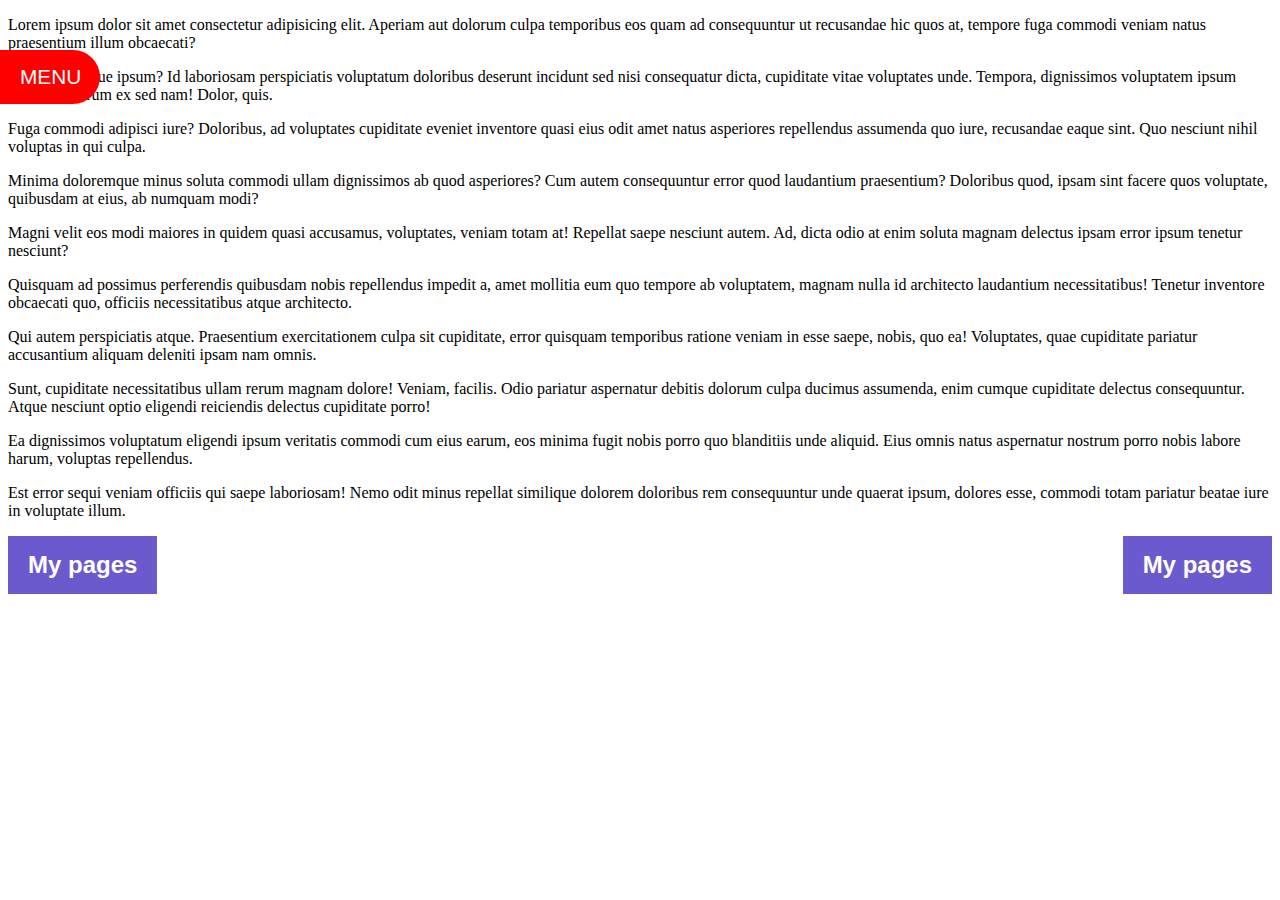
<file: index2.html>
<!DOCTYPE html>
<html lang="en">

<head>
  <meta charset="UTF-8">
  <meta http-equiv="X-UA-Compatible" content="IE=edge">
  <meta name="viewport" content="width=device-width, initial-scale=1.0">
  <link rel="stylesheet" href="style2.css">
  <title>Document</title>
</head>

<body>
  <!-- <div class="example-1">
    <div class="example-2">
      <div class="example-3">
    
      </div>
    </div>
  </div> -->
  <p>Lorem ipsum dolor sit amet consectetur adipisicing elit. Aperiam aut dolorum culpa temporibus eos quam ad
    consequuntur ut recusandae hic quos at, tempore fuga commodi veniam natus praesentium illum obcaecati?</p>
  <p>Dolorum, itaque ipsum? Id laboriosam perspiciatis voluptatum doloribus deserunt incidunt sed nisi consequatur
    dicta, cupiditate vitae voluptates unde. Tempora, dignissimos voluptatem ipsum nulla non earum ex sed nam! Dolor,
    quis.</p>
  <p>Fuga commodi adipisci iure? Doloribus, ad voluptates cupiditate eveniet inventore quasi eius odit amet natus
    asperiores repellendus assumenda quo iure, recusandae eaque sint. Quo nesciunt nihil voluptas in qui culpa.</p>
  <p>Minima doloremque minus soluta commodi ullam dignissimos ab quod asperiores? Cum autem consequuntur error quod
    laudantium praesentium? Doloribus quod, ipsam sint facere quos voluptate, quibusdam at eius, ab numquam modi?</p>
  <p>Magni velit eos modi maiores in quidem quasi accusamus, voluptates, veniam totam at! Repellat saepe nesciunt autem.
    Ad, dicta odio at enim soluta magnam delectus ipsam error ipsum tenetur nesciunt?</p>
  <p>Quisquam ad possimus perferendis quibusdam nobis repellendus impedit a, amet mollitia eum quo tempore ab
    voluptatem, magnam nulla id architecto laudantium necessitatibus! Tenetur inventore obcaecati quo, officiis
    necessitatibus atque architecto.</p>
  <p>Qui autem perspiciatis atque. Praesentium exercitationem culpa sit cupiditate, error quisquam temporibus ratione
    veniam in esse saepe, nobis, quo ea! Voluptates, quae cupiditate pariatur accusantium aliquam deleniti ipsam nam
    omnis.</p>
  <p>Sunt, cupiditate necessitatibus ullam rerum magnam dolore! Veniam, facilis. Odio pariatur aspernatur debitis
    dolorum culpa ducimus assumenda, enim cumque cupiditate delectus consequuntur. Atque nesciunt optio eligendi
    reiciendis delectus cupiditate porro!</p>
  <p>Ea dignissimos voluptatum eligendi ipsum veritatis commodi cum eius earum, eos minima fugit nobis porro quo
    blanditiis unde aliquid. Eius omnis natus aspernatur nostrum porro nobis labore harum, voluptas repellendus.</p>
  <p>Est error sequi veniam officiis qui saepe laboriosam! Nemo odit minus repellat similique dolorem doloribus rem
    consequuntur unde quaerat ipsum, dolores esse, commodi totam pariatur beatae iure in voluptate illum.</p>
  <div class="container">
    <div class="dropdown dropdown-left-side">
      <button>My pages</button>
      <ul>
        <li><a href="#">Home</a></li>
        <li><a href="#">About</a></li>
        <li><a href="#">Services</a></li>
        <li><a href="#">My portfolio</a></li>
        <li><a href="#">Contact us</a></li>
      </ul>
    </div>

    <div class="dropdown dropdown-right-side">
      <button>My pages</button>
      <ul>
        <li><a href="#">Home</a></li>
        <li><a href="#">About</a></li>
        <li><a href="#">Services</a></li>
        <li><a href="#">My portfolio</a></li>
        <li><a href="#">Contact us</a></li>
      </ul>
    </div>
  </div>

  <aside class="offcanvas">
    <ul>
      <li><a href="#">Home</a></li>
      <li><a href="#">About</a></li>
      <li><a href="#">Services</a></li>
      <li><a href="#">My portfolio</a></li>
      <li><a href="#">Contact us</a></li>
    </ul>
    <button>Menu</button>
  </aside>
  <div class="overlay"></div>
</body>

</html>
</file>
<file: style2.css>
/* /* .example-1 {
  width: 300px;
  height: 300px;
  background-color: greenyellow;
}
.example-2 {
  width: 200px;
  height: 200px;
  background-color: thistle;
}
.example-3 {
  padding: 50px;
  background-color: skyblue;
  width: 100px;
  height: 100px;
  position: absolute;
  top: 10px;
  right: 10px;
}
body {
  margin: 0;
  /* display: flex;
  justify-content: center;
  align-items: center; 
}
html, body {
  height: 100%;
}  */
.container {
  display: flex;
  justify-content: space-between;
}
.dropdown {
  display: flex;
  flex-direction: row;
  position: relative;
}
.dropdown.dropdown-right-side {
  display: flex;

  position: relative;
}

.dropdown button {
  padding: 15px 20px;
  border: none;
  background-color: slateblue;
  font-size: 1.5rem;
  color: white;
  font-weight: bold;
  margin: 0;
}
.dropdown button:hover {
  background-color: rgb(81, 69, 160);
  cursor: pointer;
}
.dropdown ul {
  list-style-type: none;
  margin: 0;
  left: 100%;
  padding: 0;
  display: none;
  flex-direction: column;
  min-width: 250px;
  position: absolute;
}
.dropdown.dropdown-right-side ul {
  list-style-type: none;
  margin: 0;
  right: 100%;
  padding: 0;
  display: none;
  flex-direction: column;
  min-width: 250px;
  position: absolute;
}
.dropdown a {
  padding: 15px;
  background-color: rgb(115, 101, 206);
  color: white;
  font-weight: bold;
  text-decoration: none;
  font-size: 1.5rem;
  padding: 15px 20px;
  display: block;
}
.dropdown a:hover {
  background-color: rgb(81, 69, 160);
  cursor: pointer;
}
.dropdown:hover ul {
  display: flex;
}

/* Menu */
.offcanvas {
  position: fixed;
  top: 0;
  left: -250px;
  bottom: 0;
  z-index: 1;
  display: flex;
  align-items: flex-start;
  transition: all 0.5s ease-in;
}
.offcanvas:hover {
  left: 0cm;
}
.offcanvas ul {
  list-style-type: none;
  margin: 0;
  padding: 0;
  flex-direction: column;
  height: 100%;
  width: 250px;
  background-color: red;
}
.offcanvas a {
  padding: 15px 20px;
  color: white;
  text-decoration: none;
  font-size: 1.5rem;
  display: block;
}
.offcanvas button {
  background-color: red;
  border: none;
  color: white;
  margin: 0;
  width: 100px;
  margin-top: 50px;
  padding: 15px 20px;
  font-size: 1.3rem;
  text-transform: uppercase;
  border-top-right-radius: 50px;
  border-bottom-right-radius: 50px;
  margin-right: -100px;
}
.offcanvas a:hover {
  background-color: rgb(170, 2, 2);
  cursor: pointer;
}
.overlay {
  background-color: rgba(0, 0, 0, 0.4);
  position: fixed;
  opacity: 0;
  top: 0;
  left: 0;
  right: 0;
  bottom: 0;
  display: none;
  transition: all 0.3s;
}
.offcanvas:hover + .overlay {
  display: block;
  opacity: 0.5;
}
.offcanvas.offcanvas-right {
  right: -250px;
  left: auto;
}
.offcanvas.offcanvas-right:hover {
  right: 0;
}
.offcanvas.offcanvas-right button {
  order: -1;
  margin-right: 0;
  margin-left: -100px;
  border-radius: 0;
  border-top-left-radius: 50px;
  border-bottom-left-radius: 50px;
}
</file>
